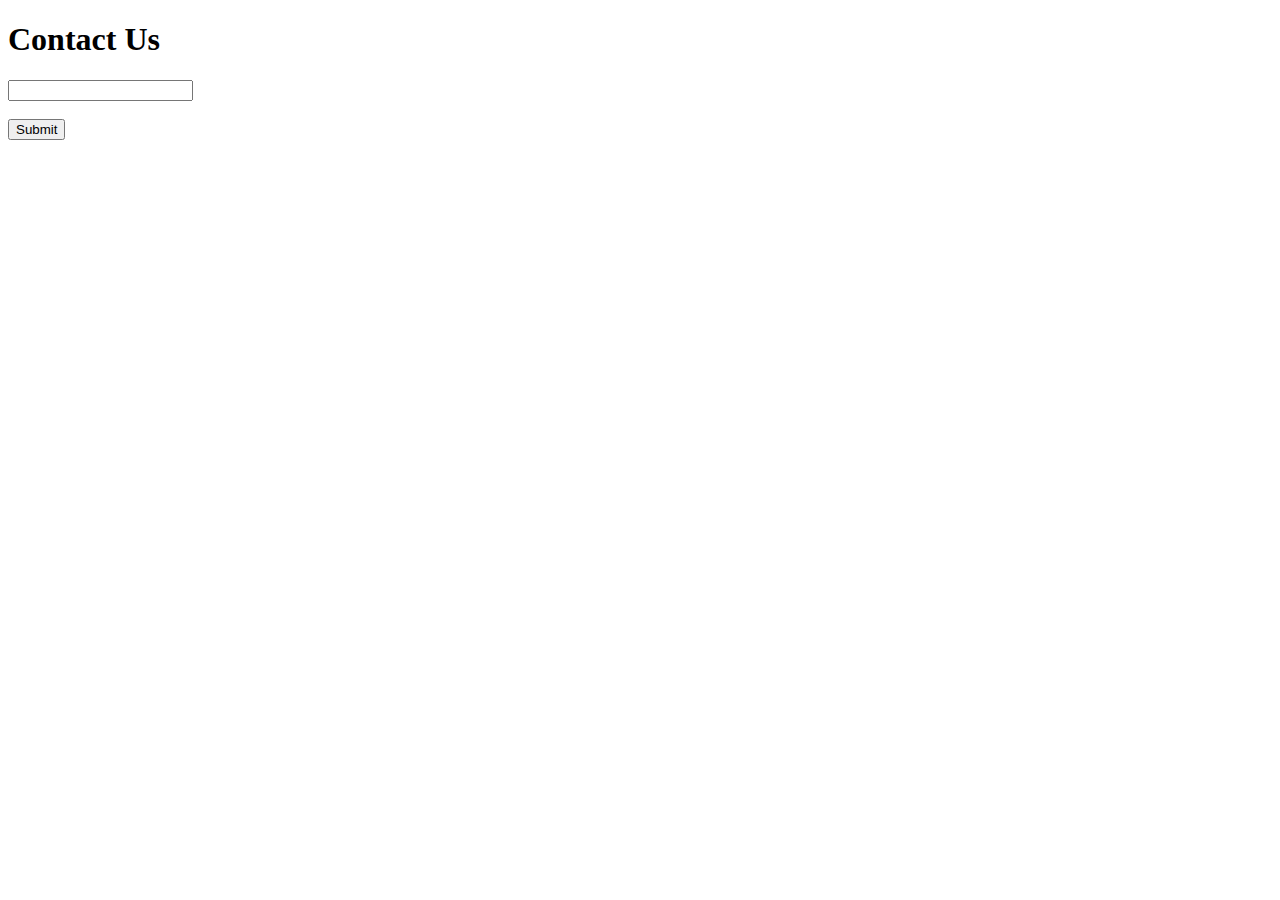
<file: contact/templates/contact/index.html>
<!DOCTYPE html>
<html lang="en">
<head>
    <meta charset="UTF-8">
    <title>Contact us</title>
</head>
<body>
    <h1>Contact Us</h1>
    <form action="index.html" method="get">
        <input type="text" name="email">
        <br><br>
        <button type="submit">Submit</button>
    </form>
</body>
</html>
</file>
